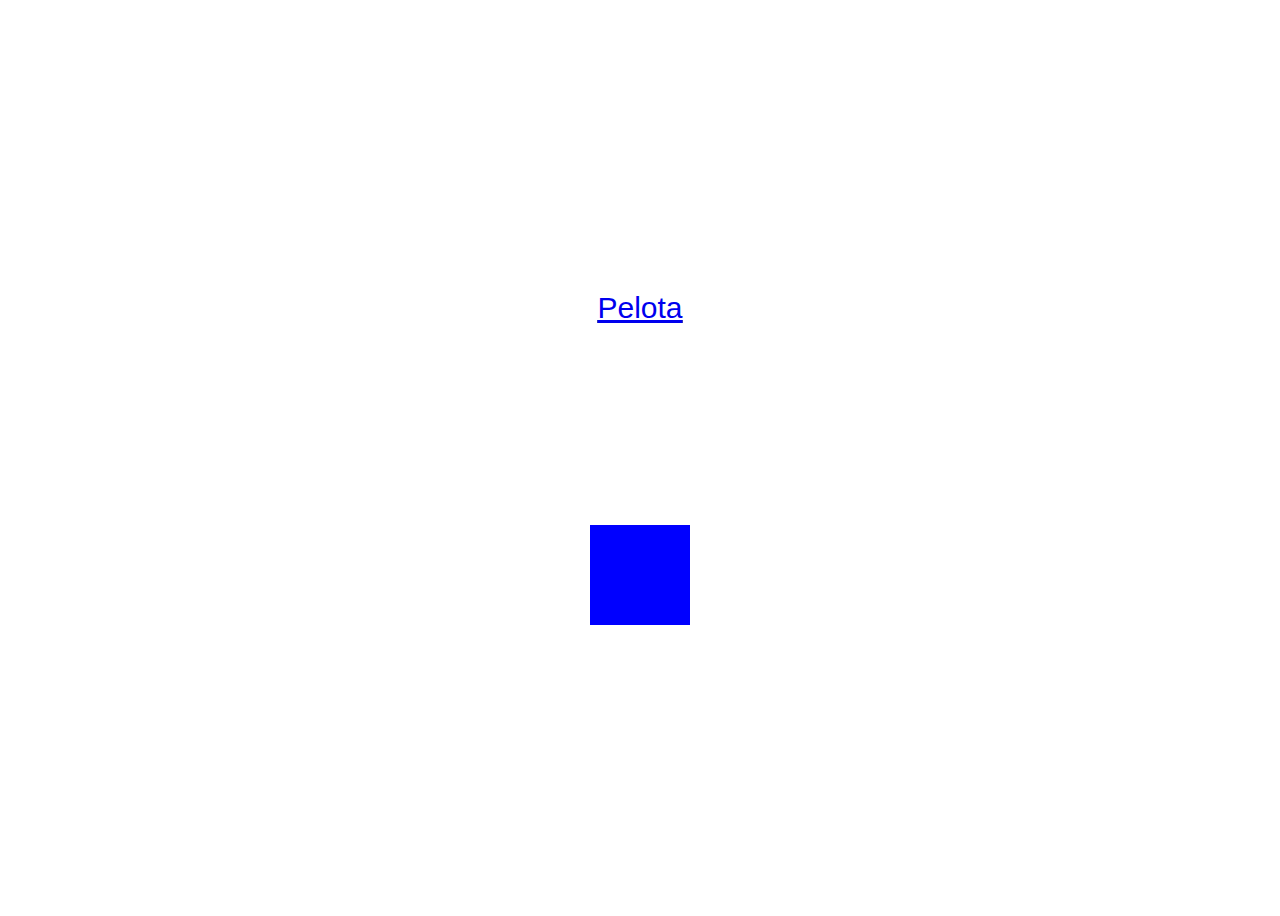
<file: index.html>
<!DOCTYPE html>
<html lang="en">
<head>
    <meta charset="UTF-8">
    <meta name="viewport" content="width=device-width, initial-scale=1.0">
    <link rel="stylesheet" href="style.css">
    <title>Document</title>
</head>
<body>
    <div class="text"><a href="pelota.html">Pelota</a></div>
    <div class="object"></div>    
</body>
</html>
</file>
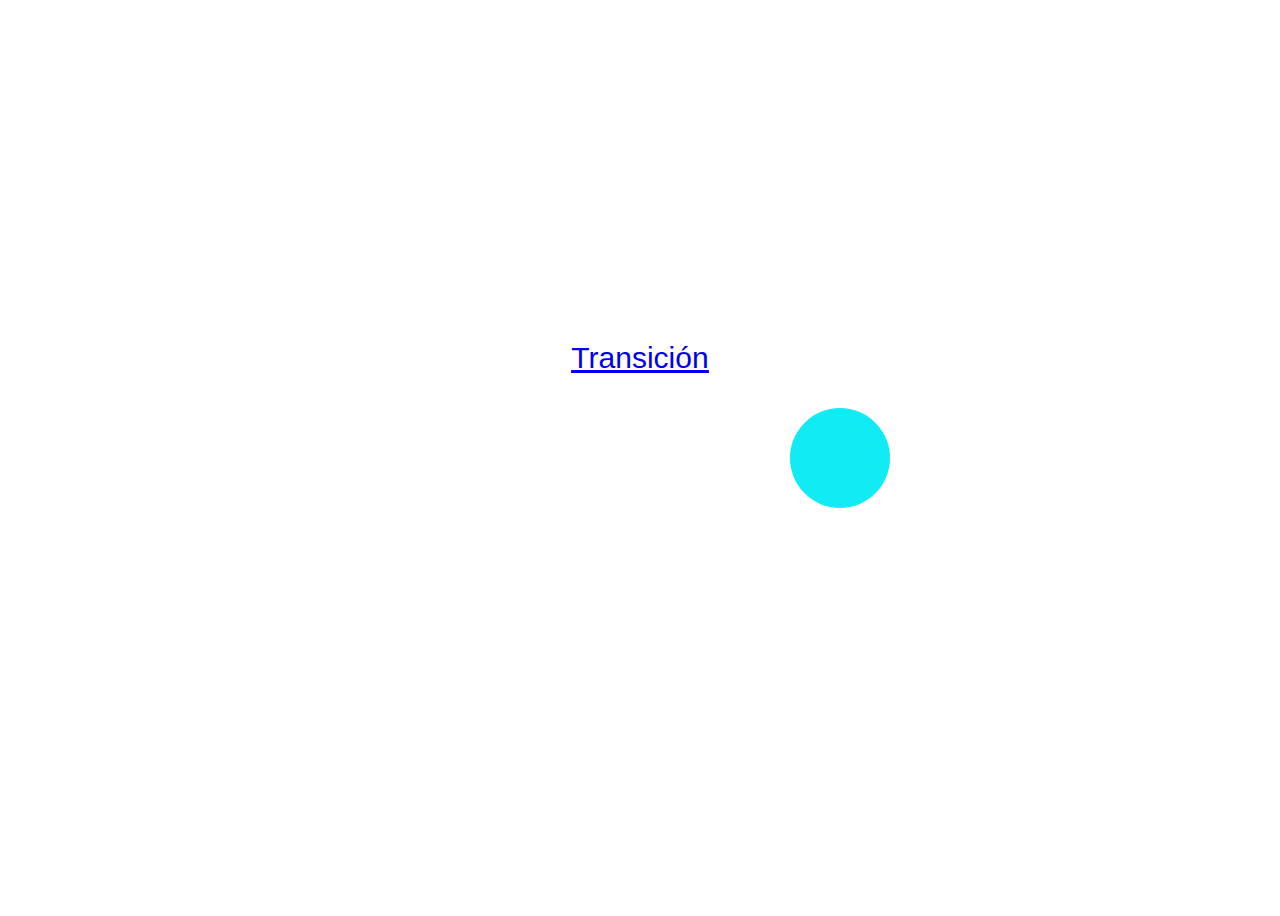
<file: pelota.html>
<!DOCTYPE html>
<html lang="en">
<head>
    <meta charset="UTF-8">
    <meta name="viewport" content="width=device-width, initial-scale=1.0">
    <link rel="stylesheet" href="style.css">
    <title>Document</title>
</head>
<body>
    <div class="text"><a href="index.html">Transición</a></div>
    <div id="ball"></div>    
</body>
</html>
</file>
<file: style.css>
body{
    height: 100vh;
    display: flex;
    flex-direction: column;
    align-items: center;
    justify-content: center;
}

.object{
    width: 100px;
    height: 100px;
    background-color: blue;
    transition: 0.5s;
}

.object:hover{
    width: 100px;
    height: 100px;
    border-radius: 100%;
    background-color: orange;
    transition: 0.5s;
}

.text{
padding-bottom: 200px;
font-family: Tahoma, sans-serif;
font-size: 30px;
text-decoration: underline;
}

#ball{
    margin-left: 400px;
    width: 100px;
    height: 100px;
    border-radius: 50%;
    background-color: rgb(17, 235, 243);
    position: absolute;
    animation: rebote 1s infinite alternate;;
}

@keyframes rebote{
    from{
        transform: translateY(100px);
        width:120px;
        height: 80px;
    }
    to {
        transform: translateY(-200px);

    }
}
</file>
